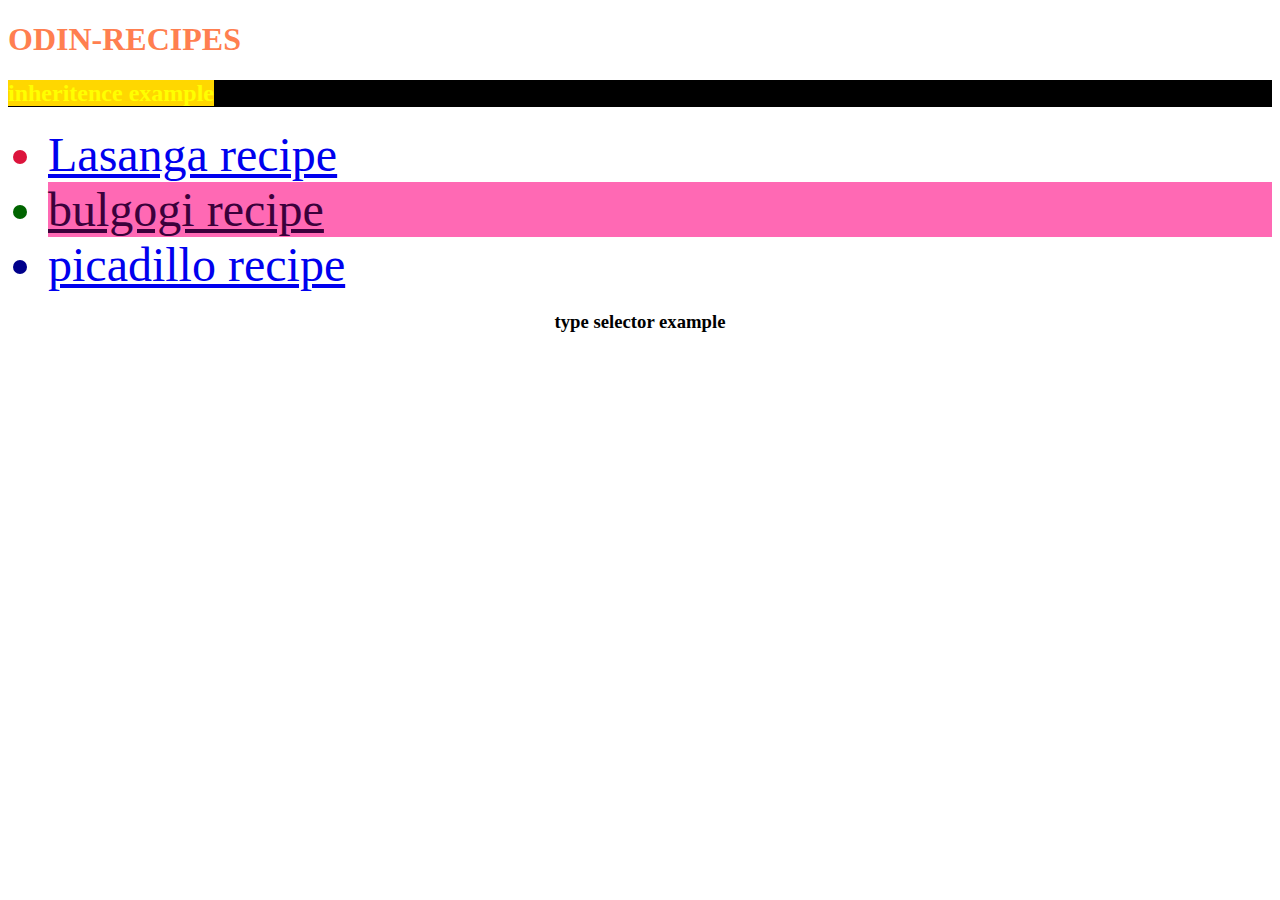
<file: index.html>
<!DOCTYPE html>
<html lang="en">
<head>
  <meta charset="UTF-8">
  <meta http-equiv="X-UA-Compatible" content="IE=edge">
  <meta name="viewport" content="width=device-width, initial-scale=1.0">
  <title>Document</title>
  <link rel="stylesheet" href="style.css" />
</head>
<body>
  <h1 id="title">odin-recipes</h1>
  <h2 ><span class="ok">inheritence example</span></h2>
  <ul>
    <li class="one"> <a href="recipes/lasagna.html">Lasanga recipe</a></li>
    <li class="two best yummy"> <a  href="recipes/bulgogi.html">bulgogi recipe</a></li>
    <li class="three"> <a  href="recipes/picadillo.html">picadillo recipe</a></li>    
    
    

  </ul>
  <h3>type selector example</h3>
</body>
</html>
</file>
<file: style.css>
/* id selector */
#title{color:coral; text-transform: uppercase;} 
/* class selector */
.one{color:crimson; font-size: 48px;}
.two{color:darkgreen;}
.three{color:darkblue;}
/* desending combinator */
.two a{color:rgb(59, 1, 59)}
/* chain */
.best,.three{font-size: 48px;}
/* type selector */
h3{text-align: center;}
/* combining to classes */
.best.yummy{background-color: hotpink; }
/* inheritance */
h2{background-color: black; color:green}
.ok{background-color: gold; color:yellow}
</file>
